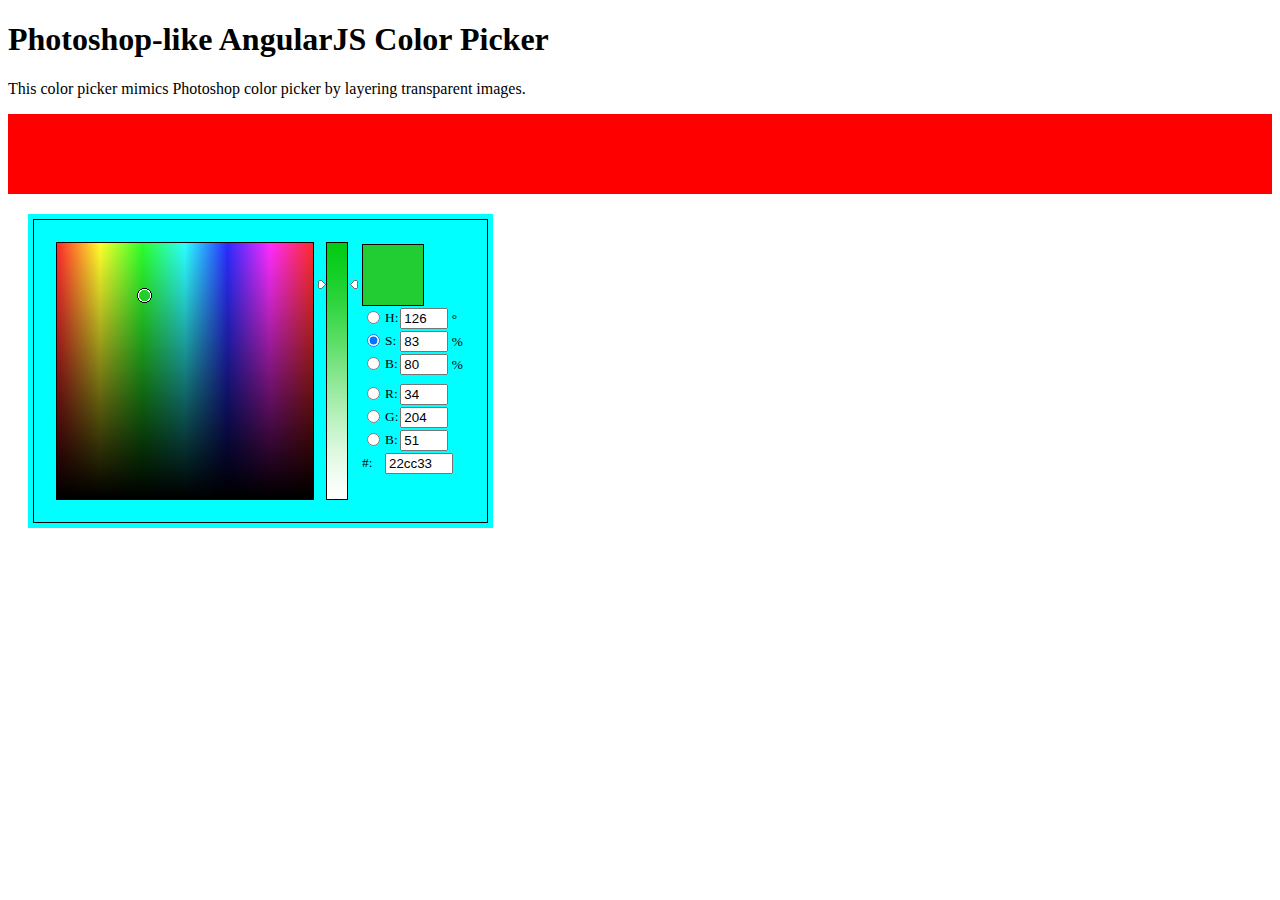
<file: refresh_web/index.html>
<!DOCTYPE html>


<html ng-app="DyerColorPicker">

<head>

    <meta charset="UTF-8">
    <!--
	Copyright (c) 2007 John Dyer (http://johndyer.name)
	
	Permission is hereby granted, free of charge, to any person
	obtaining a copy of this software and associated documentation
	files (the "Software"), to deal in the Software without
	restriction, including without limitation the rights to use,
	copy, modify, merge, publish, distribute, sublicense, and/or sell
	copies of the Software, and to permit persons to whom the
	Software is furnished to do so, subject to the following
	conditions:
	
	The above copyright notice and this permission notice shall be
	included in all copies or substantial portions of the Software.
	
	THE SOFTWARE IS PROVIDED "AS IS", WITHOUT WARRANTY OF ANY KIND,
	EXPRESS OR IMPLIED, INCLUDING BUT NOT LIMITED TO THE WARRANTIES
	OF MERCHANTABILITY, FITNESS FOR A PARTICULAR PURPOSE AND
	NONINFRINGEMENT. IN NO EVENT SHALL THE AUTHORS OR COPYRIGHT
	HOLDERS BE LIABLE FOR ANY CLAIM, DAMAGES OR OTHER LIABILITY,
	WHETHER IN AN ACTION OF CONTRACT, TORT OR OTHERWISE, ARISING
	FROM, OUT OF OR IN CONNECTION WITH THE SOFTWARE OR THE USE OR
	OTHER DEALINGS IN THE SOFTWARE.
	-->

    <title>AngularJS Color Picker</title>
    <link rel="stylesheet" type="text/css" href="colorpicker/colorpicker.css">
    

</head>

<body ng-controller="MainController as cp">
       <h1>Photoshop-like AngularJS Color Picker</h1>

    <p>This color picker mimics Photoshop color picker by layering transparent images.</p>
    
    <div style="padding:40px;background-color:red;"></div>
    <icrcolor-picker style="display:block;padding:5px;margin:20px;background-color:cyan;overflow:auto;float:left;"></icrcolor-picker>
    
    <script src="colorpicker/scripts/jquery-1.11.0.js"></script>
    <script src="colorpicker/scripts/angular.js"></script>

    <script src="colorpicker/scripts/ColorPicker_Ang.js"></script>
    <script src="colorpicker/scripts/ColorMethods_Ang.js"></script>
    <script src="colorpicker/scripts/positionindicatorfactory.js"></script>
    <!-- end whole body div -->
</body>

</html>
</file>
<file: refresh_web/colorpicker/colorpicker.css>
/*body,*/
#cp1_table td {
    font-family: tahoma;
    font-size: 10pt;
    padding:0;
    margin:0;
}

#cp1_ColorMap {
    width: 256px;
    height: 256px;
    padding: 0;
    margin: 0;
    border: solid 1px #000;
}

#cp1_ColorMap img{
    margin: -256px 0px 0px 0px;
    float:left;
}

#cp1_ColorMap img:first-child{
    margin: 0;
}

#cp1_ColorBar {
    width: 20px;
    height: 256px;
    padding: 0;
    margin: 0px 10px;
    border: solid 1px #000;
}

#cp1_ColorBar img{
    margin: -256px 0px 0px 0px;
    float:left;
}

#cp1_ColorBar img:first-child{
    margin: 0;
}

#rangearrows, #mappoint {
    border:0;
    margin:0;
    padding:0;
    position:absolute;
    top:0px;
    left:0px;
}
</file>
